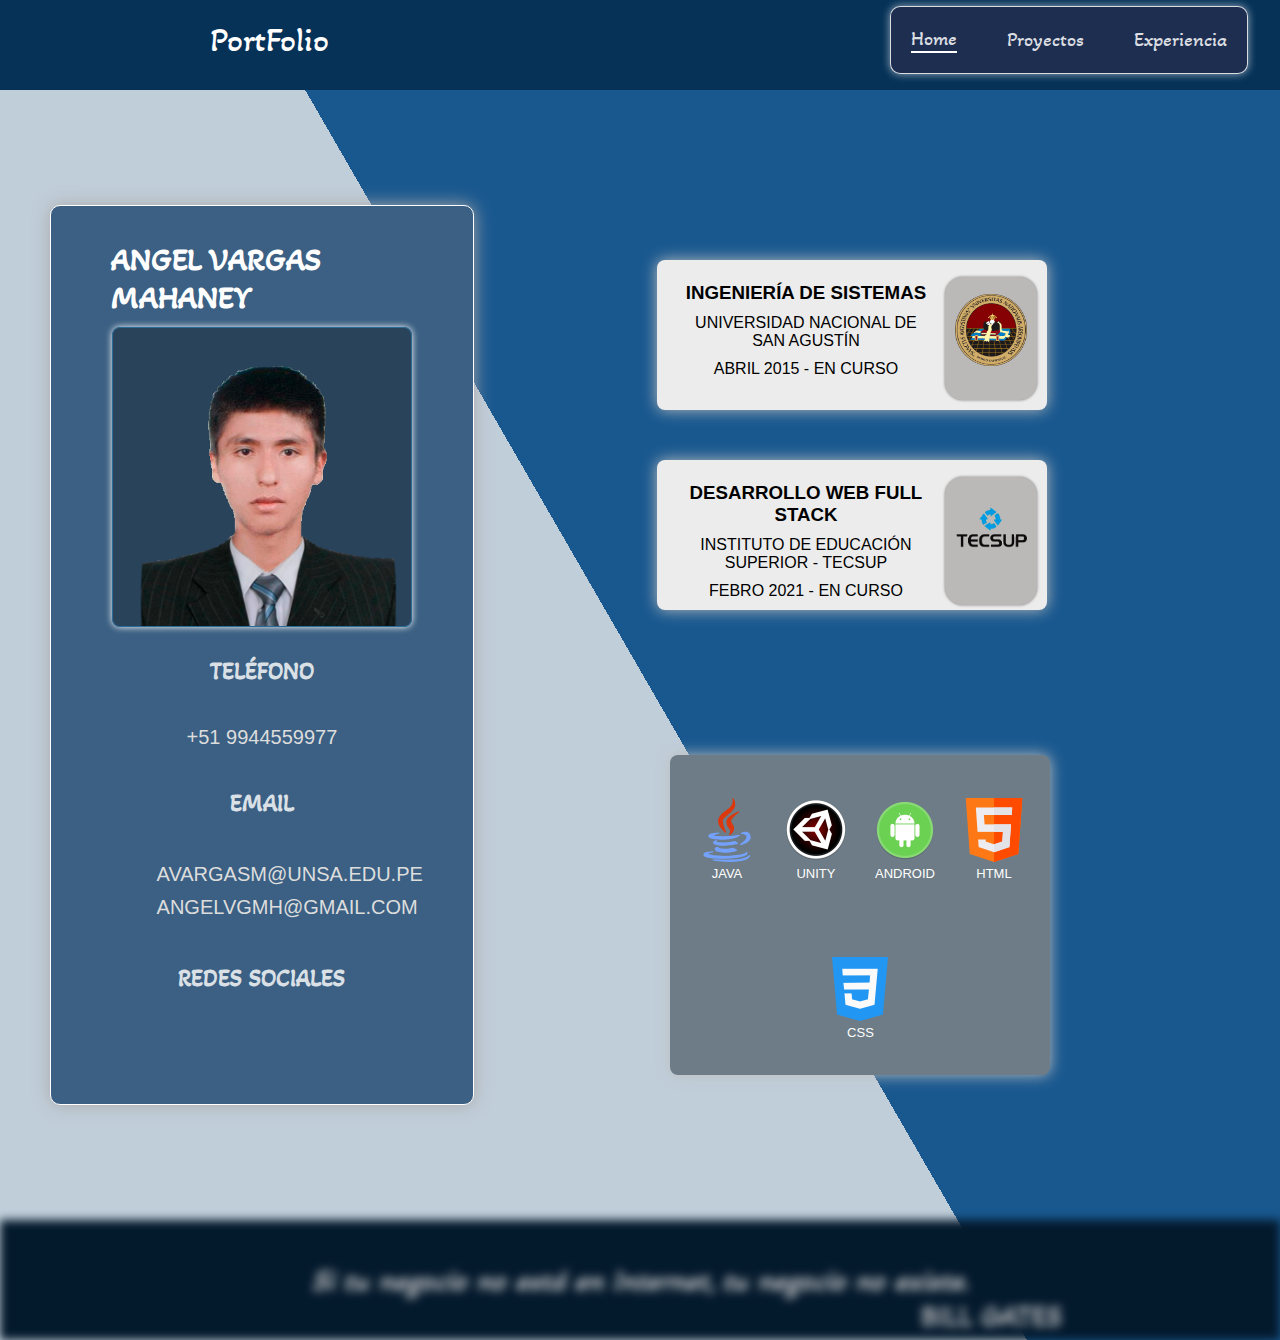
<file: index.html>
<!DOCTYPE html>
<html lang="en">

<head>
    <meta charset="UTF-8">
    <meta http-equiv="X-UA-Compatible" content="IE=edge">
    <meta name="viewport" content="width=device-width, initial-scale=1.0">
    <title>Portfolio - Angel Vargas Mahaney</title>
    <link rel="stylesheet" href="./css/styles.css">
    <link rel="preconnect" href="https://fonts.gstatic.com">
    <link href="https://fonts.googleapis.com/css2?family=Akaya+Telivigala&display=swap" rel="stylesheet">
    <link rel="stylesheet" href="https://cdnjs.cloudflare.com/ajax/libs/font-awesome/5.15.2/css/all.min.css"
        integrity="sha512-HK5fgLBL+xu6dm/Ii3z4xhlSUyZgTT9tuc/hSrtw6uzJOvgRr2a9jyxxT1ely+B+xFAmJKVSTbpM/CuL7qxO8w=="
        crossorigin="anonymous" />
</head>

<body>
    
    <header class="header">
        
        <div class="header__info">
            <p>PortFolio <i class="fas fa-portrait"></i></p>
        </div>
        
        <nav class="header__nav">
            <ul class="header__list">
                <li class="header__item active"><a href="#" class="header__link">Home</a></li>
                <li class="header__item"><a href="./projects.html" class="header__link">Proyectos</a></li>
                <li class="header__item"><a href="./experience.html" class="header__link">Experiencia</a></li>
            </ul>
        </nav>

    </header>


    <main class="main">
        <aside class="sidebar">
            <div class="sidebar__profile">
                <h1>ANGEL VARGAS MAHANEY</h1>
                <figure class="img__perfil">
                    <img src="./images/img_profile.png" alt="">
                </figure>
                
            </div>

            <div class="personal__info">
                <h2>TELÉFONO</h2>
                <p>+51 9944559977</p>
                <h2>EMAIL</h2>
                <ul>
                    <li>AVARGASM@UNSA.EDU.PE</li>
                    <li>ANGELVGMH@GMAIL.COM</li>
                </ul>
                <h2>REDES SOCIALES</h2>
                <figure>
                    <a href=""><i class="fab fa-facebook"></i></a>

                    <a href=""><i class="fab fa-instagram"></i></a>
                    <a href=""><i class="fab fa-twitter"></i></a>
                    <a href=""><i class="fab fa-linkedin"></i></a>
                </figure>
            </div>

        </aside>

      
        <section class="main__container">
          
            <div class="titles">
                
                <h2 class="title">FORMACIÓN</h2>
                <h2 class="title">HABILIDADES</h2>

            </div>
            <div class="main__datos">

                <div class="datos__info">
                    <div class="data">
                        <div class="data__info">
                            
                        <h3>INGENIERÍA DE SISTEMAS</h3>
                        <p>UNIVERSIDAD NACIONAL DE SAN AGUSTÍN</p>
                        <p>ABRIL 2015 - EN CURSO</p>
                        </div>
                        <figure class="info__logo">
                            <img src="./images/logo_unsa.png" alt="">
                        </figure>
                    </div>
                </div>
                <div class="datos__info">
                    <div class="data">
                        <div class="data__info">
                            <h3>DESARROLLO WEB FULL STACK</h3>
                            <p>INSTITUTO DE EDUCACIÓN SUPERIOR - TECSUP</p>
                            <p>FEBRO 2021 - EN CURSO</p>
                        </div>
                        <figure class="info__logo">
                            <img src="./images/logo_codigo.png" alt="">
                        </figure>
                    </div>
                  
                </div>
            </div>

            <div class="main__datos">
                <div class="datos__info">

                    <figure class="skills">
                        <img src="./images/java.png" alt="">
                        <figcaption>JAVA</figcaption>
                    </figure>
                    <figure class="skills">
                        <img src="./images/unity.png" alt="">
                        <figcaption>UNITY</figcaption>
                    </figure>
                    <figure class="skills">
                        <img src="./images/android.png" alt="">
                        <figcaption>ANDROID</figcaption>
                    </figure>
                    <figure class="skills">
                        <img src="./images/html.png" alt="">
                        <figcaption>HTML</figcaption>
                    </figure>
                    <figure class="skills">
                        <img src="./images/css.png" alt="">
                        <figcaption>CSS</figcaption>
                    </figure>



                </div>

            </div>

        </section>

    </main>

    <footer class="footer">
        <em> Si tu negocio no está en Internet, tu negocio no existe.</em>
        <p>BILL GATES</p>
    </footer>
    
<script src="./js/url.js"></script>
</body>
<main>

</main>

</html>
</file>
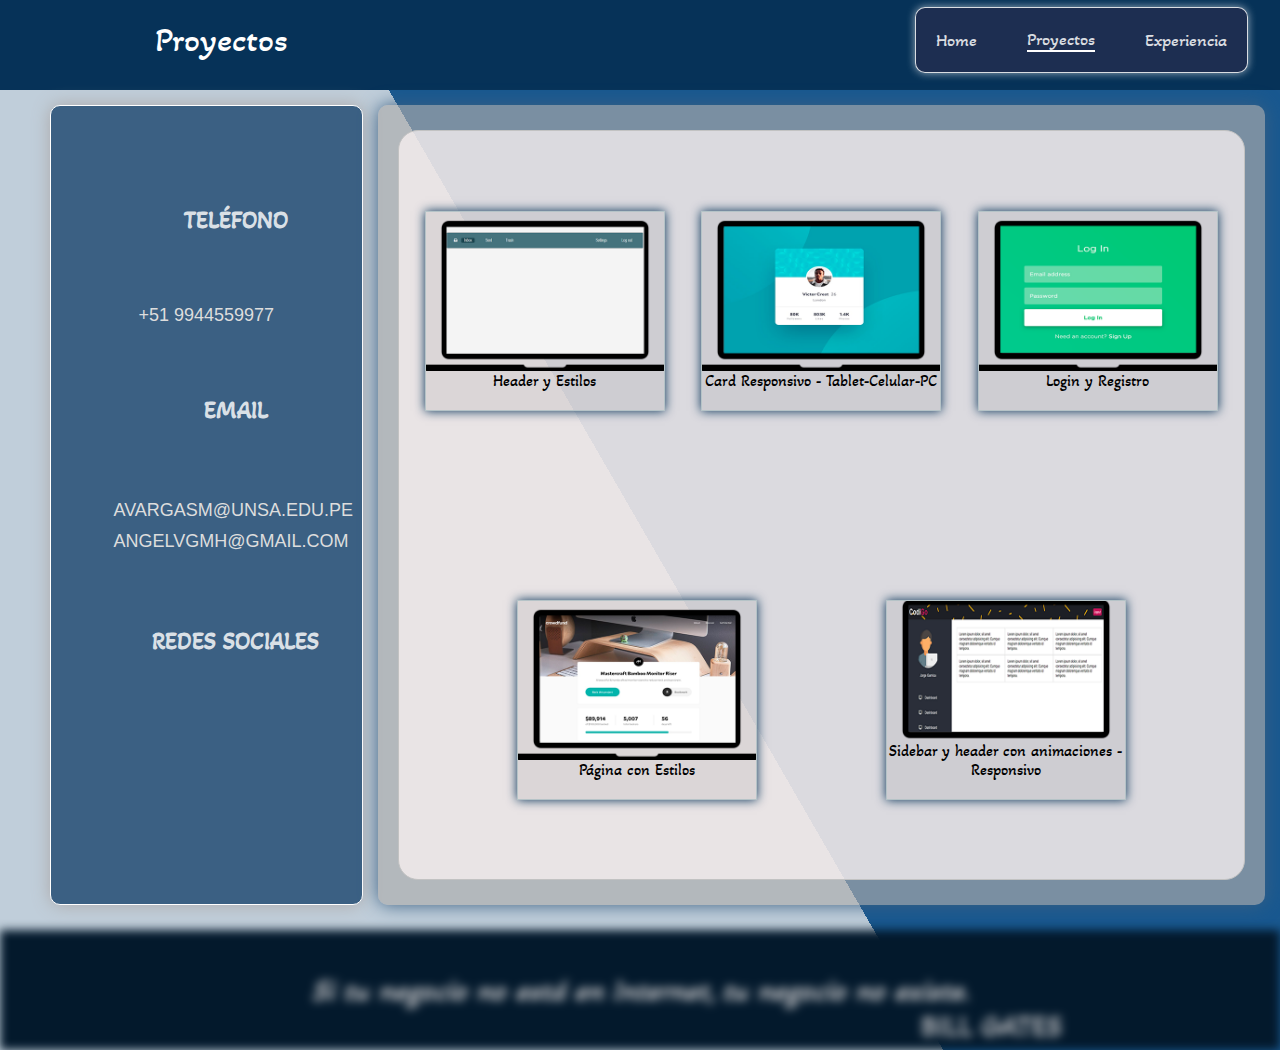
<file: projects.html>
<!DOCTYPE html>
<html lang="en">

<head>
    <meta charset="UTF-8">
    <meta http-equiv="X-UA-Compatible" content="IE=edge">
    <meta name="viewport" content="width=device-width, initial-scale=1.0">
    <title>Proyectos</title>
    <link rel="stylesheet" href="./css/projects.css">
    <link rel="stylesheet" href="https://cdnjs.cloudflare.com/ajax/libs/font-awesome/5.15.2/css/all.min.css"
        integrity="sha512-HK5fgLBL+xu6dm/Ii3z4xhlSUyZgTT9tuc/hSrtw6uzJOvgRr2a9jyxxT1ely+B+xFAmJKVSTbpM/CuL7qxO8w=="
        crossorigin="anonymous" />
        <link href="https://fonts.googleapis.com/css2?family=Akaya+Telivigala&display=swap" rel="stylesheet">

</head>

<body>
    <header class="header">

        <div class="header__info">
            <p>Proyectos <i class="fab fa-r-project    "></i></p>
        </div>
        <nav class="header__nav">
            <ul class="header__list">
                <li class="header__item "><a href="./index.html" class="header__link">Home</a></li>
                <li class="header__item active"><a href="#" class="header__link">Proyectos</a></li>
                <li class="header__item "><a href="./experience.html" class="header__link">Experiencia</a></li>
            </ul>
        </nav>

    </header>

    <main class="main">
        <aside class="sidebar">


            <div class="personal__info">
                <h2>TELÉFONO</h2>
                <p>+51 9944559977</p>
                <h2>EMAIL</h2>
                <ul>
                    <li>AVARGASM@UNSA.EDU.PE</li>
                    <li>ANGELVGMH@GMAIL.COM</li>
                </ul>
                <h2>REDES SOCIALES</h2>
                <figure>
                    <a href=""><i class="fab fa-facebook"></i></a>

                    <a href=""><i class="fab fa-instagram"></i></a>
                    <a href=""><i class="fab fa-twitter"></i></a>
                    <a href=""><i class="fab fa-linkedin"></i></a>
                </figure>
            </div>

        </aside>




        <section class="main__container">
            <div class="main__projects">
                <div class="project">
                    <figure class="project__image">
                        <a href="https://github.com/codigo-tecsup/09-css-flex-challenge3-AngelVargasMahaney"><img src="./images/pc_project1.png" alt=""></a>
                    </figure>
                    <figcaption>Header y Estilos</figcaption>
                </div>
                <div class="project">
                    <figure class="project__image">
                        <a href="https://github.com/AngelVargasMahaney/profile-card-component"><img src="./images/pc_project2.png" alt=""/></a>
                    </figure>
                    <figcaption>Card Responsivo - Tablet-Celular-PC</figcaption>
                </div>
                <div class="project">
                    <figure class="project__image">
                        <a href="https://github.com/codigo-tecsup/06-css-form-challenge2-AngelVargasMahaney"><img src="./images/pc_project3.png" alt=""/></a>
                    </figure>
                    <figcaption>Login y Registro</figcaption>
                </div>
                <div class="project">
                    <figure class="project__image">
                        <a href="https://github.com/codigo-tecsup/11-css-page-challenge1-AngelVargasMahaney"><img src="./images/pc_project4.png" alt=""/></a>
                    </figure>
                    <figcaption>Página con Estilos</figcaption>
                </div>
                <div class="project">
                    <figure class="project__image">
                        <a href="https://github.com/AngelVargasMahaney/sidebar-responsive"><img src="./images/pc_project5.png" alt=""/></a>
                    </figure>
                    <figcaption>Sidebar y header con animaciones - Responsivo</figcaption>
                </div>
               
                
            </div>
        </section>


    </main>

    <footer class="footer">
        <em> Si tu negocio no está en Internet, tu negocio no existe.</em>
        <p>BILL GATES</p>
    </footer>
    <script src="./js/url.js"></script>
</body>

</html>
</file>
<file: css/styles.css>
* {
    margin:0;
    box-sizing:border-box;
    padding:0;
}

body{
    background-color: #013A6B;
    background-image: -webkit-linear-gradient(30deg, #ffffffc0 50%, #19588f 50%);
    font-family: sans-serif;
    background-size: contain;
    background-repeat: no-repeat;
    
}

.wrapper {
	max-width: 1920px;
	margin: 0 auto;
    min-height: calc(100vh - 60px);
}
.header {
	height: 60px;
    padding: 40px 0px;
    padding-bottom: 50px;
    display: flex;
    justify-content: space-between;
	align-items: center;
    padding-right: 32px;
    background-color: #063258;
    
}

.header__info{
    font-family: 'Akaya Telivigala', sans-serif;
    font-size: 35px;
    color: white;
    margin: 0 210px;
}

/**/
.header__nav{
    border: 1px solid #fefefed7;
    padding: 20px;
    background-color: rgba(240, 15, 15, 0.1);
    border-radius: 10px;
    box-shadow: 0px 0px 8px #fefefe9a;
    display: flex;
    align-items: center;
    justify-content: space-between;
}

.header__item {
	flex: 1;
	display: flex;
	justify-content: center;
	align-items: center;
	transition: flex 0.3s ease;
}
.header__item:hover {
	flex: 1.5;
	border-bottom-width: 2px;
	border-bottom-style: solid;
    border-color: #3d5a74;
}
.header__item.active {
	border-bottom-width: 2px;
	border-bottom-style: solid;
	flex: 1.5;
    border-color: #fefefe;
}

.header__list{
    display: flex;
    justify-content: space-between;
    gap: 50px;
   list-style: none;
   font-family: 'Akaya Telivigala', sans-serif;
}
.header__link{
    text-decoration: none;
    color: #fefefeda;   
}




.main{
    
    display: flex;
    min-height: calc(100vh - 60px);
    
  
}
.sidebar {
	flex: 0.7;
	border: 1px solid white;
    /* background-color: rgba(134, 134, 134, 0.253); */
    background-color: #3b6083;
    box-shadow: 0px 0px 18px #aca8a8;
    border-radius: 10px;
    margin-left: 50px;
    margin-top: 15px;
    margin-bottom: 25px;
	transition: width 0.3s linear; 
    position: relative;
}
.sidebar__profile > h1{
    color: #fefefe;
}
.main__container{
    flex: 2;
    display: flex;
    justify-content: space-evenly;
    align-items: center;
    position: relative;
   
    
}
.titles{
    position: absolute;
    top: 18%;
    display: flex;
    align-items: center;
    justify-content: space-around;
    flex-direction: row;
    width: 100%;
    
}
.main__datos{
 
    height: 450px;
    border: 1px solid #c2c2c2;
    width: 500px;
    border-radius: 20px;
    margin-left: 100px;
    display: flex;
    justify-content: center;
    align-items: center;
    flex-direction: column;
    gap: 50px;
    background-color: rgba(175, 171, 171, 0.753);
    transition: width 0.7s linear;
   
}



.titles > .title{
    color: #fefefe;
    font-family: 'Akaya Telivigala', sans-serif;    
    text-shadow: 0 0 30px #00ccff, 0 0 50px #14a4c8;
    font-size: 32px;

}

.title:nth-child(1){
    margin-left: 7%;
}    

.title:nth-child(2){
    margin-top: -15%;
    margin-left: 7%;
}
.datos__info{
    width: 390px;
    height: 150px;
    background-color:#ececec ;
    border-radius: 8px;
    box-shadow: 0px 0px 15px #bebebe;
    display: flex;
    flex-wrap: wrap;
    padding: 10px 10px;
    padding-top: 17px;
}



.main__datos:nth-child(3){
    background-color: rgba(175, 171, 171, 0.472);
    height: 640px;
    transition: width 0.5s linear;
    
}
.main__datos:nth-child(3) > .datos__info{
    /* width: 330px; */
    width: 150px;
    /* padding: 20px 10px; */
    height: 570px;
    
    display: flex;
    justify-content: center;
    /* align-items: flex-start; */
    align-items: center;
    flex-direction: column;
    gap: 25px;
    background-color:#6d7c86;
    transition: all 0.5s linear;
}
.main__datos:nth-child(3) > .datos__info:hover{
     align-items: flex-start; 
       padding: 20px 30px;
          width: 330px;
          
}
.data{
    
    display: flex;
}
.data__info *{
   
    padding: 5px 10px;
    padding-top: 5px;

    text-align: center;
}
.info__logo{
    padding: 10px 10px;
    padding-top: 17px;
   background-color: #BBB8B8;
   border-radius: 18px;
   box-shadow: 0px 0px 3px rgb(121, 116, 116);
}
.info__logo > img{
    height: 72px;
    width: 72px;
}

.skills{
    text-align: center;
    color: white;
    /* margin-left: 20px; */
    position: relative;
    cursor: pointer;
}
@keyframes jump {
    0%   { 
        transform: scale(1,1)      translateY(0); }
    10%  { transform: scale(1.1,.9)   translateY(0); }
    30%  { transform: scale(.9,1.1)   translateY(-15px); }
    50%  { transform: scale(1.05,.95) translateY(0); }
    57%  { transform: scale(1,1)      translateY(-7px); }
    64%  { transform: scale(1,1)      translateY(0); }
    100% { transform: scale(1,1)      translateY(0); }
}
.skills:hover{
    animation-name: jump;
    animation-timing-function: ease;
    animation-duration: 2s;
    animation-iteration-count: infinite;
 
}
.skills::after{
    content: "";
    width: 0px;
    height: 0px;
    transition: all 0.5s linear;
}

.skills:hover::after{
    position: absolute;
    background-color: rgba(165, 199, 243, 0.5);
    border: 1px solid #bdb4b4;
    
    left:74px;
    top: 28px;
    width: 0px;
    height: 18px;
}
.skills:nth-child(1):hover::after{
    content: "75%";
    width: 175px;
    top: 38px;
    color:#fefefede;
    border-radius: 2px;
       
}
.skills:nth-child(2):hover::after{
    content: "65%";
    width: 165px; 

}
.skills:nth-child(3):hover::after{
    content: "65%";
    width: 165px;
}
.skills:nth-child(4):hover::after{
    content: "60%";
    width: 160px;
}
.skills:nth-child(5):hover::after{
    content: "60%";
    width: 160px;
}


.skills > figcaption{
    font-size: 13px;
}

/* .main__datos:nth-child(3) > .datos__info>.skills{
    
    text-align: center;
    color: white;
    margin-left: 20px;
    position: relative;
}
.main__datos:nth-child(3) > .datos__info>.skills::after{
    content: "";
    width: 0px;
    height: 0px;
    transition: all 0.3s linear;
}

.main__datos:nth-child(3) > .datos__info>.skills:hover::after{
    
    position: absolute;
    background-color: rgba(246, 234, 234, 0.52);
    background-repeat: no-repeat;
    left:74px;
    top: 28px;
    width: 120px;
    height: 5px;
} */

.sidebar__profile{
    padding-top: 25px;
	display: flex;
	flex-direction: column;
	gap: 10px;
    margin: 10px 10px;
	align-items: center;
    font-family: 'Akaya Telivigala', sans-serif;
}
.img__perfil{
    
    height: 400px;
	width: 400px;
    background-color: rgba(0, 0, 0, 0.3);
    border: 1px solid #2b6c97;
    border-radius: 8px;
    box-shadow: 0px 0px 7px #fefefe;
	overflow: hidden;
	transition: height,width 0.3s linear;

    
}
.img__perfil > img{
    max-width: 100%;
  
}

.personal__info > h2{
    color: #fefefed2;
}

h2{
    font-family: 'Akaya Telivigala', sans-serif;
    
}
h3{
    font-family: sans-serif;
}
.personal__info > p,li{
    font-size: 20px;
    color: #dddddd;
}

.personal__info{
  display: flex;
  flex-direction: column;
  align-items: center;
  justify-content: center;
  gap: 40px;
  margin: 30px 0px;
}

.personal__info > ul > li{
    list-style-type: none;
    padding: 5px 0px;
}
.personal__info > ul > li::before{
    font-family: "Font Awesome 5 Free"; font-weight: 900; content: "\f0e0";
    margin: 0px 20px;
}


.personal__info figure a{
    font-size: 28px;
    padding: 0px 15px;
    text-decoration: none;
    color: #03192c;
    transition: all 0.3s linear;
    
}
.personal__info figure a:hover{
    font-size: 48px;
    box-shadow: 0px 0px 5px #e0dddd;
    padding:10px 10px;
    margin: 0px 25px;
    background-color: rgba(165, 165, 165, 0.2);
    color: #fefefe;
    
}
.footer{
    height: 120px;
    max-width: 100%;
    background-color: #03192c;
    color: #e0dddd;
    font-size: 30px;
    font-family: 'Akaya Telivigala', sans-serif;
    display: flex;
    justify-content: center;
    flex-direction: column;
    align-items: center;
    position: relative;
    transition: all 0.3s linear;
    filter: blur(5px);
}

.footer > p{
    position: absolute;
    font-size: 30px;
    right: 17%;
    bottom: 5%;
    
}

.footer:hover{
    font-size:35px;
    text-transform: uppercase;
    filter: blur(0);
}
@media (max-width:1770px){
    .main__datos:nth-child(3){
        width: 0;
        border: none;
        
    }
    .main__datos{
        width: 0;
        border: none;
       
    }
   

    .img__perfil{
        width: 300px;
        height: 300px;
    }

    .sidebar{
        padding: 10px 50px;
    }
    .main__datos:nth-child(3) > .datos__info:hover{
        width: 280px;
        
        
    }
    .main__datos:nth-child(3){
        margin-left: 200px;
      
    }
   
    .skills:nth-child(1):hover::after{
        content: "75%";
        width: 145px;
        top: 38px;
        color:#fefefede;
        border-radius: 2px;
           
    }
    .skills:nth-child(2):hover::after{
        content: "65%";
        width: 135px; 
    
    }
    .skills:nth-child(3):hover::after{
        content: "65%";
        width: 135px;
    }
    .skills:nth-child(4):hover::after{
        content: "60%";
        width: 130px;
    }
    .skills:nth-child(5):hover::after{
        content: "60%";
        width: 130px;
    }
    .title:nth-child(1){
        margin-top: 0%;
        margin-left: -5%;
      
    }
    .title:nth-child(2){
        margin-top: -15%;
        margin-left: -25%;
      
    }
    .datos__info{
     margin-left: -150px;
      
    }

}

.btn__menu {
	outline: none;
	padding: 10px 10px;
	border: 1px solid #332e23;
	color: #332e23;
	background-color: transparent;
	border-radius: 2px;
	display: none;
}



@media (max-width:1440px){
    .main__container{
      display: flex;
      flex-direction: column;
      justify-content: center;
      align-items: center;
     
    }
    .main{
        margin-top: 100px;
        margin-bottom: -100px;
    }
    .titles{
        position: relative;
    }
    .title:nth-child(1){
      
       display: none;
      
    }
    .title:nth-child(2){
      
        display: none;
      
    }
    .main__datos{
        margin-top: 20px;
        
    }
    .sidebar{
        padding: 0px 50px;
        height: 900px;
    }
  
    .main__datos:nth-child(3) > .datos__info{
        position: absolute;
        top: 50%;
        left: 43%;
        flex-direction: row;
        display: flex;
        justify-content: center;
        align-items: center;
        flex-wrap: wrap;
        width: 380px;
        height: 320px;
        
    }
    
   
    .skills:hover::after{
       display: none;
    }
}





@media (max-width:1024px){
    .main{
        max-height: 100vh;
        padding-top: 80px;
    }
    .sidebar{
        height: 500px;
    }
    .sidebar::before{
        content: "ANGEL VARGAS MAHANEY";
        position: absolute;
        font-family: 'Akaya Telivigala', sans-serif;
        top: -10%;
        color: #fefefe;
        font-size: 25px;
        left: 50%;
        width: 300px;
        
        transform: translate(-50%,0);
    }
    .datos__info::before{
        content: "Habilidades";
        position: absolute;
        font-family: 'Akaya Telivigala', sans-serif;
        top: -20%;
        color: #fefefe;
        font-size: 25px;
        left: 50%;
        transform: translate(-50%,0);
    }
    .sidebar__profile{
        display: none;
    }
    .datos__info{
        display: none;
    }
    .main__datos:nth-child(3) > .datos__info{
        position: absolute;
        top: 10%;
        
    }
   .header__info > p i{
       display: none;
   }
 
}

@media (max-width:870px){
    
    .main{
        width: 100%;
        position: relative;
    }
    .sidebar__profile > h1{
        margin-left: 20px;
        margin-bottom: 20px;
    }
    .sidebar{
        height: 750px;
        position: absolute;
        left: 45%;
        transform: translate(-50%,0);
        
        margin-top: -100px;
    }
    .sidebar::before{
        content: "";
    }
    .sidebar__profile{
        display: unset;
    }
    .main__datos:nth-child(3) > .datos__info{
        display: none;
    }
    .personal__info{
        gap: 15px;
    }
   
    .footer > em{
        font-size: 20px;
    }
    .footer > p{
        font-size: 15px;
    }
   
    .header__info{
        display: none;
    }
    .header__nav{
     
        margin: 0 auto;
    }
    
}


@media (max-width:600px){
    .main{
        width: 250px;
        display: flex;
        margin: 0 auto;
    }
    .sidebar{
        margin-top: 30px;
        width: 300px;
    }
    .img__perfil{
        width: 170px;
        height: 170px;
    }
    .personal__info{
      gap: 30px;
      font-size: 18px;
    }
    .personal__info h2,p{
        font-size: 20px;
    }
    .personal__info > ul li{
        font-size: 17px;
    }
    .personal__info figure a{
        font-size: 28px;
        padding: 0px 5px;
        text-decoration: none;
        color: #03192c;
        transition: all 0.3s linear;
        
    }
}
</file>
<file: css/projects.css>
*{
    margin:0;
    box-sizing:border-box;
    padding:0;
}

body{
    background-color: #013A6B;
    background-image: -webkit-linear-gradient(30deg, #ffffffc0 50%, #19588f 50%);
    font-family: sans-serif;
    
}


.header {
	height: 60px;
    padding: 40px 0px;
    padding-bottom: 50px;
    display: flex;
    justify-content: space-between;
	align-items: center;
    padding-right: 32px;
    background-color: #063258;
    
}

.header__info{
    font-family: 'Akaya Telivigala', sans-serif;
    font-size: 35px;
    color: white;
    margin: 0 155px;
}

.header__nav{
    border: 1px solid #fefefed7;
    padding: 20px;
    background-color: rgba(240, 15, 15, 0.1);
    border-radius: 10px;
    box-shadow: 0px 0px 8px #fefefe9a;
    display: flex;
    align-items: center;
    justify-content: space-between;
}

.header__item {
	flex: 1;
	display: flex;
	justify-content: center;
	align-items: center;
	transition: flex 0.3s ease;
}
.header__item:hover {
	flex: 1.5;
	border-bottom-width: 2px;
	border-bottom-style: solid;
    border-color: #3d5a74;
}
.header__item.active {
	border-bottom-width: 2px;
	border-bottom-style: solid;
	flex: 1.5;
    border-color: #fefefe;
}

.header__list{
    display: flex;
    justify-content: space-between;
    gap: 50px;
   
   list-style: none;
   
}
.header__link{
    text-decoration: none;
    color: #fefefeda;   
    font-family: 'Akaya Telivigala', sans-serif;
}


.main{
    
    display: flex;
    min-height: calc(100vh - 60px);
    gap: 15px;
  
}
.sidebar {
	flex: 0.7;
	border: 1px solid white;
    /* background-color: rgba(134, 134, 134, 0.253); */
    background-color: #3b6083;
    box-shadow: 0px 0px 18px #aca8a8;
    border-radius: 10px;
    margin-left: 50px;
    margin-top: 15px;
    margin-bottom: 25px;
	transition: all 0.3s linear; 
    position: relative;
}

.main__container{
    flex: 2;
    display: flex;
    justify-content: center;
    align-items: center;
    position: relative;
    
    border-radius: 10px;
    margin-top: 15px;
    margin-bottom: 25px;
    margin-right: 15px;
    background-color: rgba(172, 172, 172, 0.664);
    box-shadow: 0px 0px 18px #3b6083;
    
}

.personal__info > h2{
    color: #fefefed2;
}

.personal__info > p,li{
    font-size: 18px;
    color: #dddddd;
}

.personal__info{
  display: flex;
  flex-direction: column;
  align-items: center;
  justify-content: center;
  gap: 70px;
  margin: 100px 0px;

}
h2{
    font-family: 'Akaya Telivigala', sans-serif;
    
}

.personal__info h2:nth-child(1):before{
    content: "";
    font-family: "Font Awesome 5 Free"; font-weight: 900; content: "\f2a0"; 
    margin: 0px 20px;
}
.personal__info h2:nth-child(3):before{
    content: "";
    font-family: "Font Awesome 5 Free"; font-weight: 900; content: "\f1d8"; 
    margin: 0px 20px;
}
.personal__info h2:nth-child(5):before{
    content: "";
    font-family: "Font Awesome 5 Free"; font-weight: 900; content: "\f0c0"; 
    margin: 0px 20px;
}

.personal__info > ul > li{
    list-style-type: none;
    padding: 5px 0px;
}
.personal__info > ul > li::before{
    font-family: "Font Awesome 5 Free"; font-weight: 900; content: "\f0e0";
    margin: 0px 20px;
}

.personal__info figure a{
    font-size: 28px;
    padding: 0px 15px;
    text-decoration: none;
    color: #03192c;
    transition: all 0.3s linear;
    
}
.personal__info figure a:hover{
    font-size: 48px;
    box-shadow: 0px 0px 5px #e0dddd;
    padding:10px 10px;
    margin: 0px 25px;
    background-color: rgba(165, 165, 165, 0.2);
    color: #fefefe;
    
}

.main__projects{
 
    height: 750px;
    border: 1px solid #c2c2c2;
    width: 1250px;
    border-radius: 20px;
    margin-left: 10px;
    display: flex;
    justify-content: space-evenly;
    
    align-items: center;
    flex-wrap: wrap;
    
    gap: 50px;
    background-color: rgba(250, 242, 242, 0.76);
}

/* .project{
    width: 300px;
    height: 250px;
    background-repeat: no-repeat;
    background-size: cover;
    background-color: red;
} */


.project {
	background-color: rgba(95, 95, 95, 0.1);
    border: 1px solid #b5c3c7;
    box-shadow: 0px 0px 10px #063258;
    display: flex;
    flex-direction: column;
    justify-content: center;
    align-items: center;
	height: 280px;
	width: 330px;
    transition: all 0.3s linear;
 
}
.project > figcaption{
    margin-bottom: 20px;
    text-align: center;
    font-family: 'Akaya Telivigala', sans-serif;
}
.project__image {
    display: flex;
    justify-content: center;
    align-items: center;
	overflow: hidden;
	transition: height 0.3s linear;
    
}
.project__image img {
	max-width: 100%;
    max-height: 100%;
    padding-top: 15px;
}

.project:hover{
    transform: scale(1.1);
    font-size: 22px;
    height: 300px;
    margin-top: 20px;
    color: rgba(40, 47, 65, 0.603);
    text-shadow: 0 0 20px #1c353b, 0 0 40px #4b8b9b;
}


@media(max-width:1600px){
    .main__container{
        width: 600px;
    }
    .project{
        height: 230px;
	    width: 280px;
    }
    .main__projects{
        margin: 0px 20px;
    }
}



.footer{
    height: 120px;
    max-width: 100%;
    background-color: #03192c;
    color: #e0dddd;
    font-size: 30px;
    font-family: 'Akaya Telivigala', sans-serif;
    display: flex;
    justify-content: center;
    flex-direction: column;
    align-items: center;
    position: relative;
    transition: all 0.3s linear;
    filter: blur(5px);
}

.footer > p{
    position: absolute;
    font-size: 30px;
    right: 17%;
    bottom: 5%;
    
}

.footer:hover{
    font-size:35px;
    text-transform: uppercase;
    filter: blur(0);
}



@media(max-width:1440px){
    .main__container{
        width: 600px;
    }
    .project{
        height: 200px;
	    width: 240px;
    }
    .main__projects{
        padding: 0px 20px;
        gap: 30px;
    }
    .project:hover{
        transform: scale(1.02);
        font-size: 18px;
        height: 240px;
    
    }
}

@media(max-width:996px){

    .main__container{
        width:400px;
    }
    .project{
        height: 180px;
	    width: 190px;
    }
    .main__projects{
        gap: 5px;
    }
}

@media(max-width:860px){

    .header__info{
        display: none;
    }
    .main{
        width: 450px;
        display: flex;
        margin: 0 auto;
    }
    .main__container{
        width:350px;
    }
    .main__projects{
        flex-direction: column;
        align-items: flex-start;
        justify-items: left;
        width: 500px;
    }
    .project{
        height: 100px;
	    width: 140px;
       
    }
    .project figcaption{
        display: none;
    }
    .project:hover{
        transform: scale(1.05);
        font-size: 22px;
        height: 150px;
        margin-top: 20px;
        color: rgba(40, 47, 65, 0.603);
        text-shadow: 0 0 20px #1c353b, 0 0 40px #4b8b9b;
    }
    
    .project:nth-child(1):hover:after{
        content: "Header y Estilos";
        font-family: 'Akaya Telivigala', sans-serif;;
        position: absolute;
        right: -130%;
        
    }
    .project:nth-child(2):hover:after{
        content: "Card Responsivo";
        font-family: 'Akaya Telivigala', sans-serif;;
        position: absolute;
        right: -130%;
        
    }
    .project:nth-child(3):hover:after{
        content: "Login y Registro";
        font-family: 'Akaya Telivigala', sans-serif;;
        position: absolute;
        right: -130%;
        
    }
    .project:nth-child(4):hover:after{
        content: "Página con Estilos";
        font-family: 'Akaya Telivigala', sans-serif;;
        position: absolute;
        right: -150%;
        
    }
    .project:nth-child(5):hover:after{
        content: "Sidebar Responsivo";
        font-family: 'Akaya Telivigala', sans-serif;;
        position: absolute;
        right: -150%;
        
    }
    
    .header__info{
        display: none;
    }
    .header__nav{
     
        margin: 0 auto;
    }
    .sidebar{
        display: none;
    }
    .footer > em{
        font-size: 20px;
    }
    .footer > p{
        font-size: 15px;
    }
}
</file>
